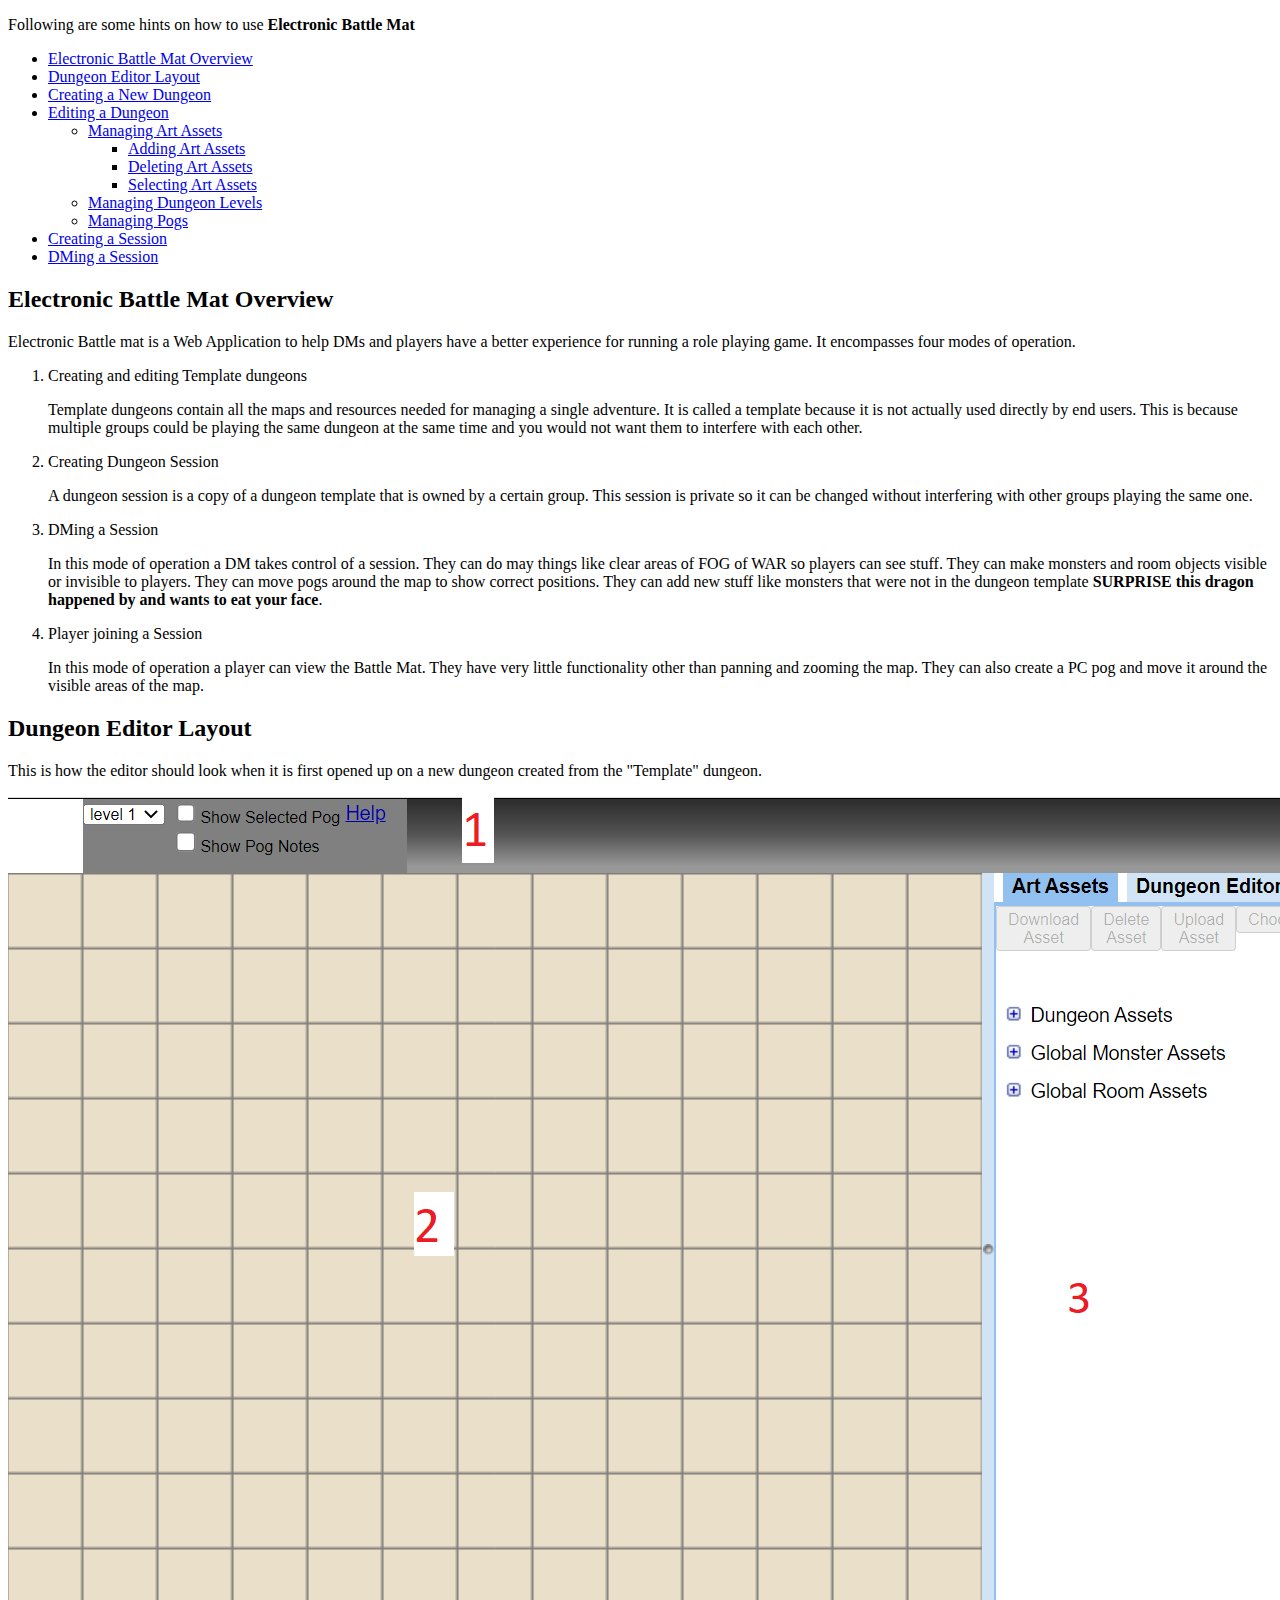
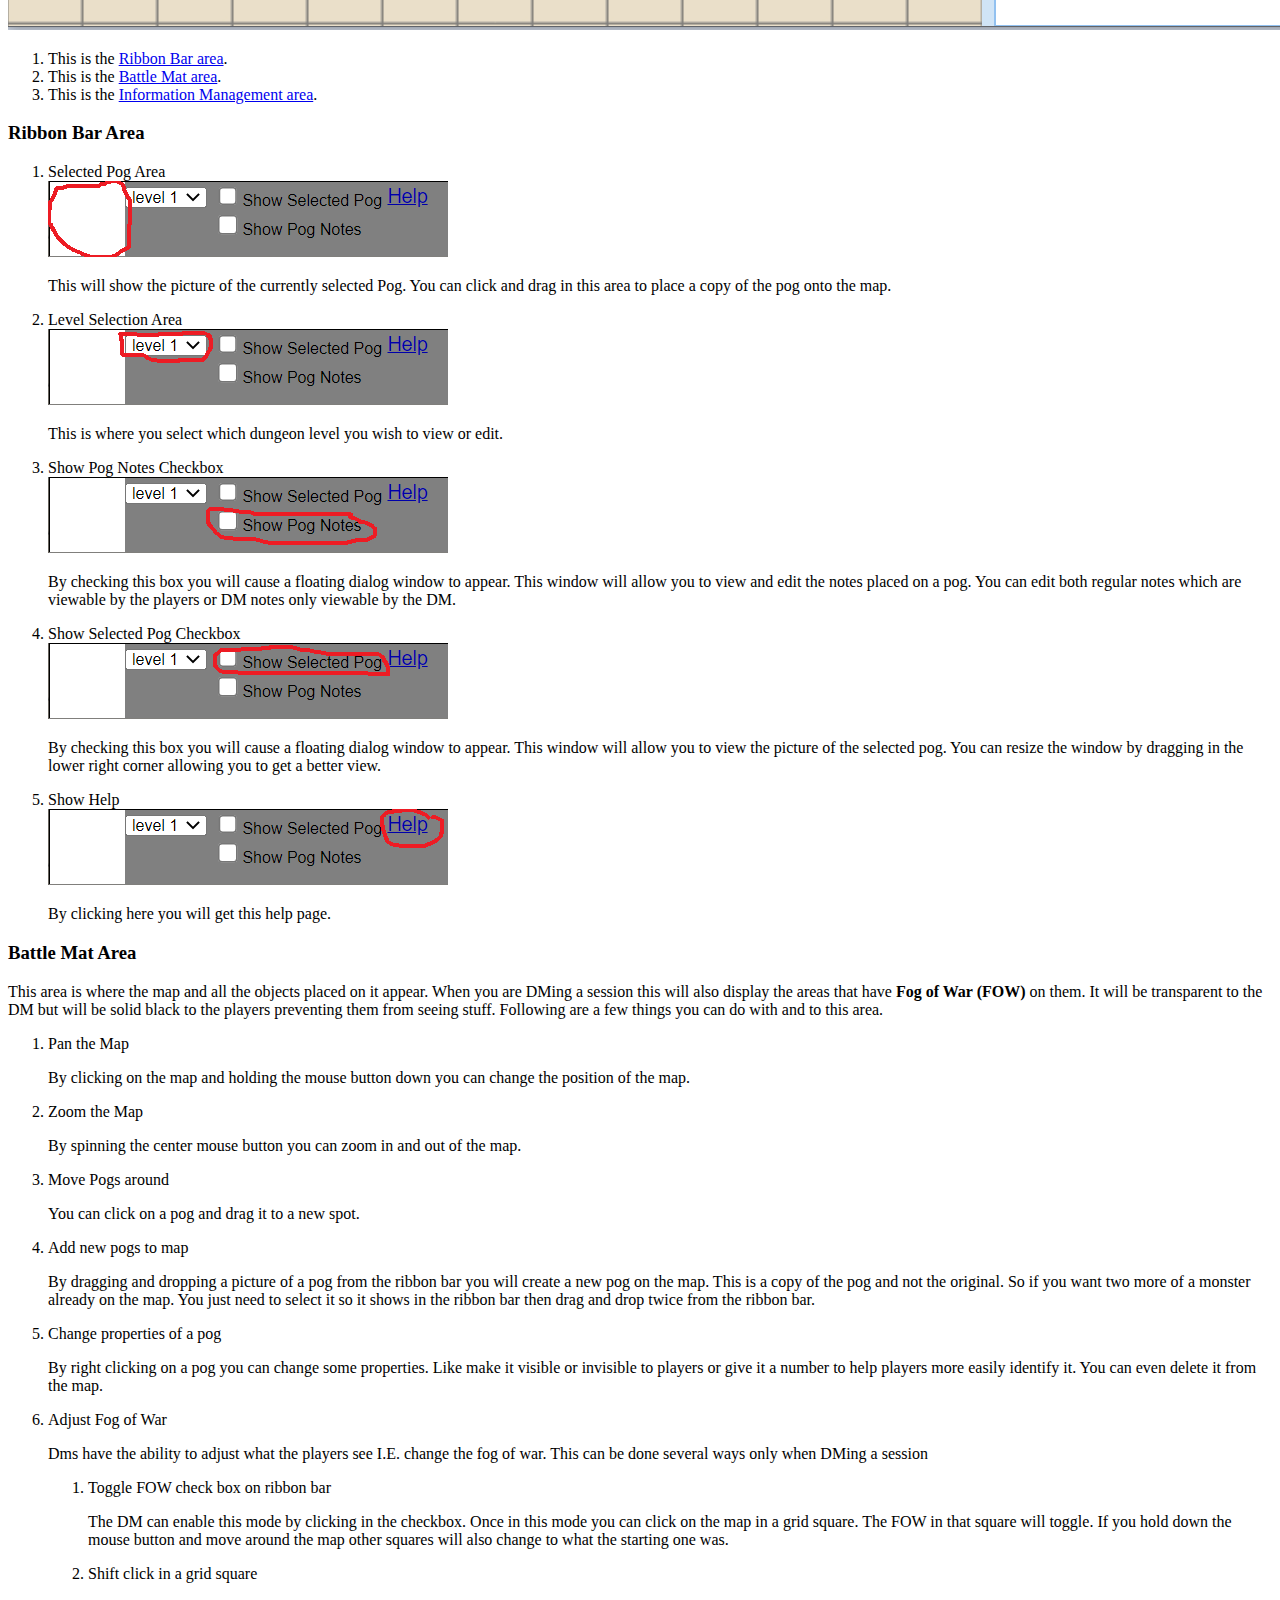
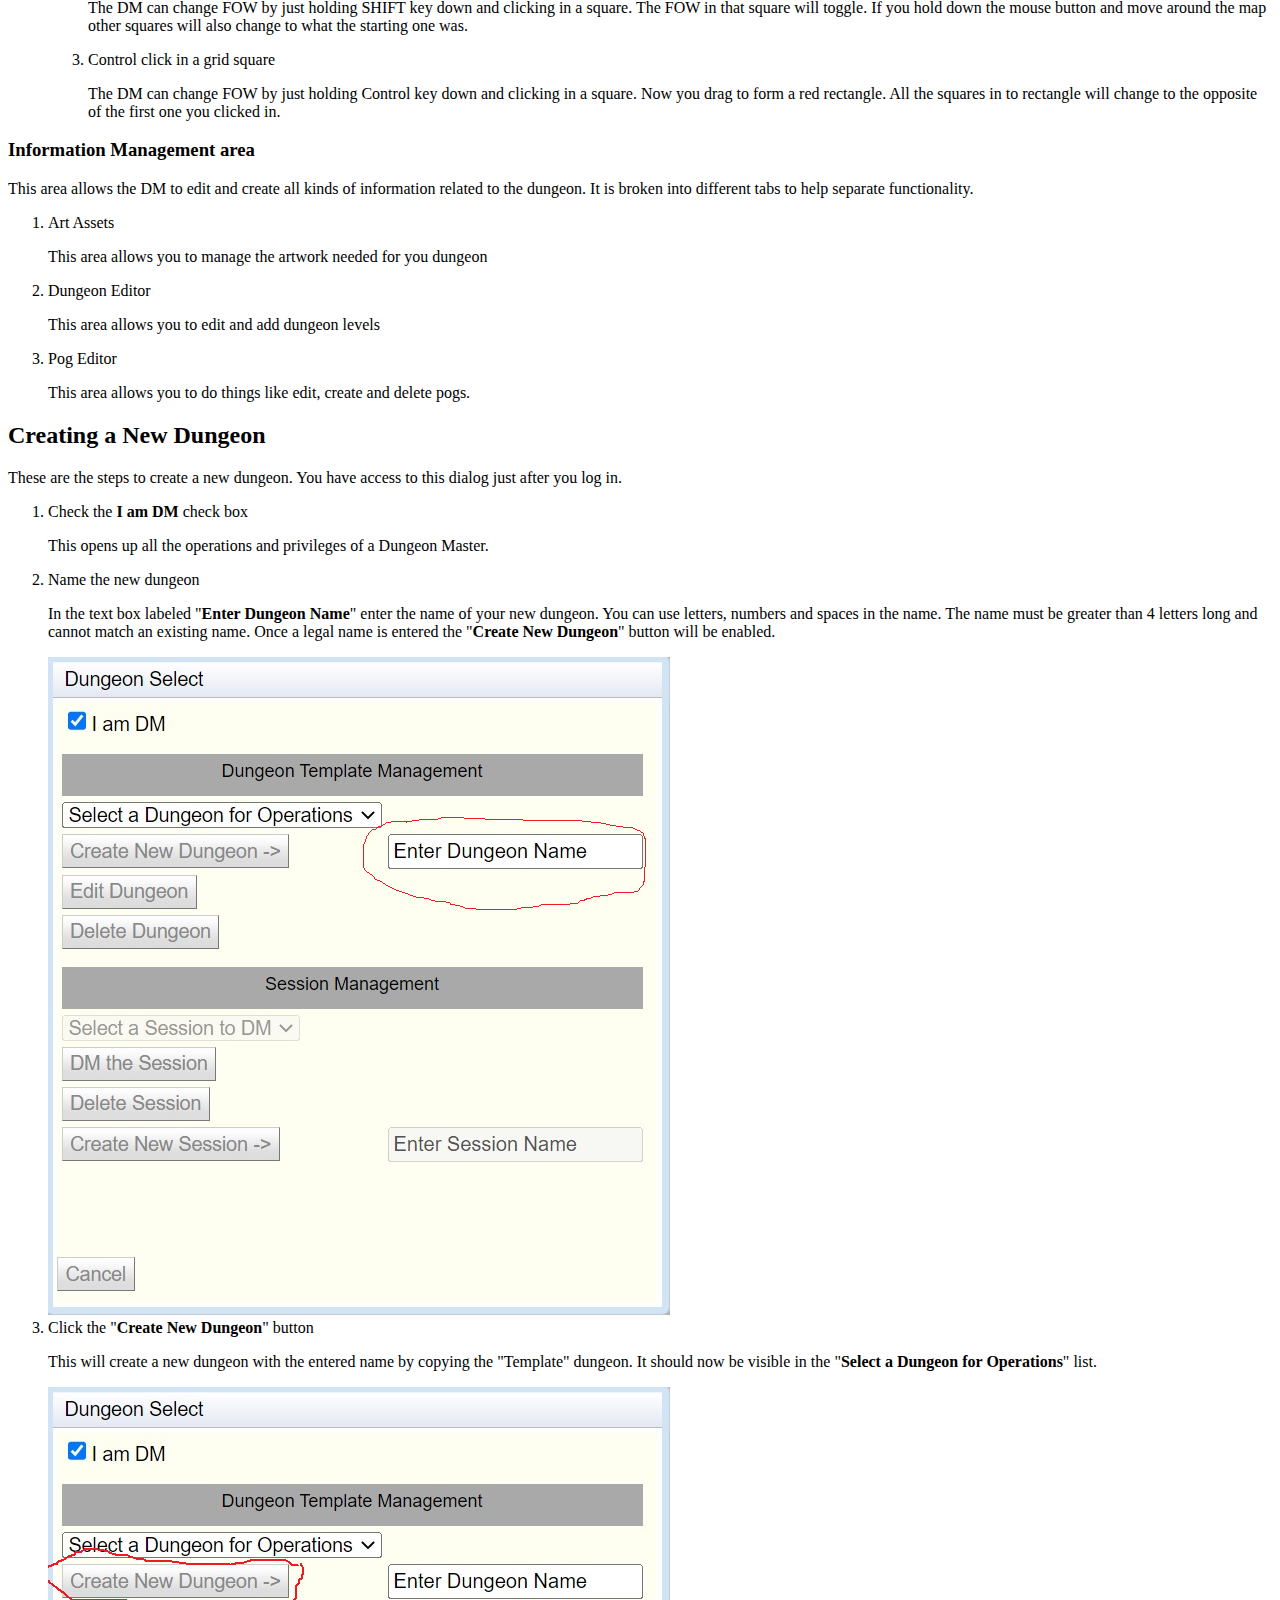
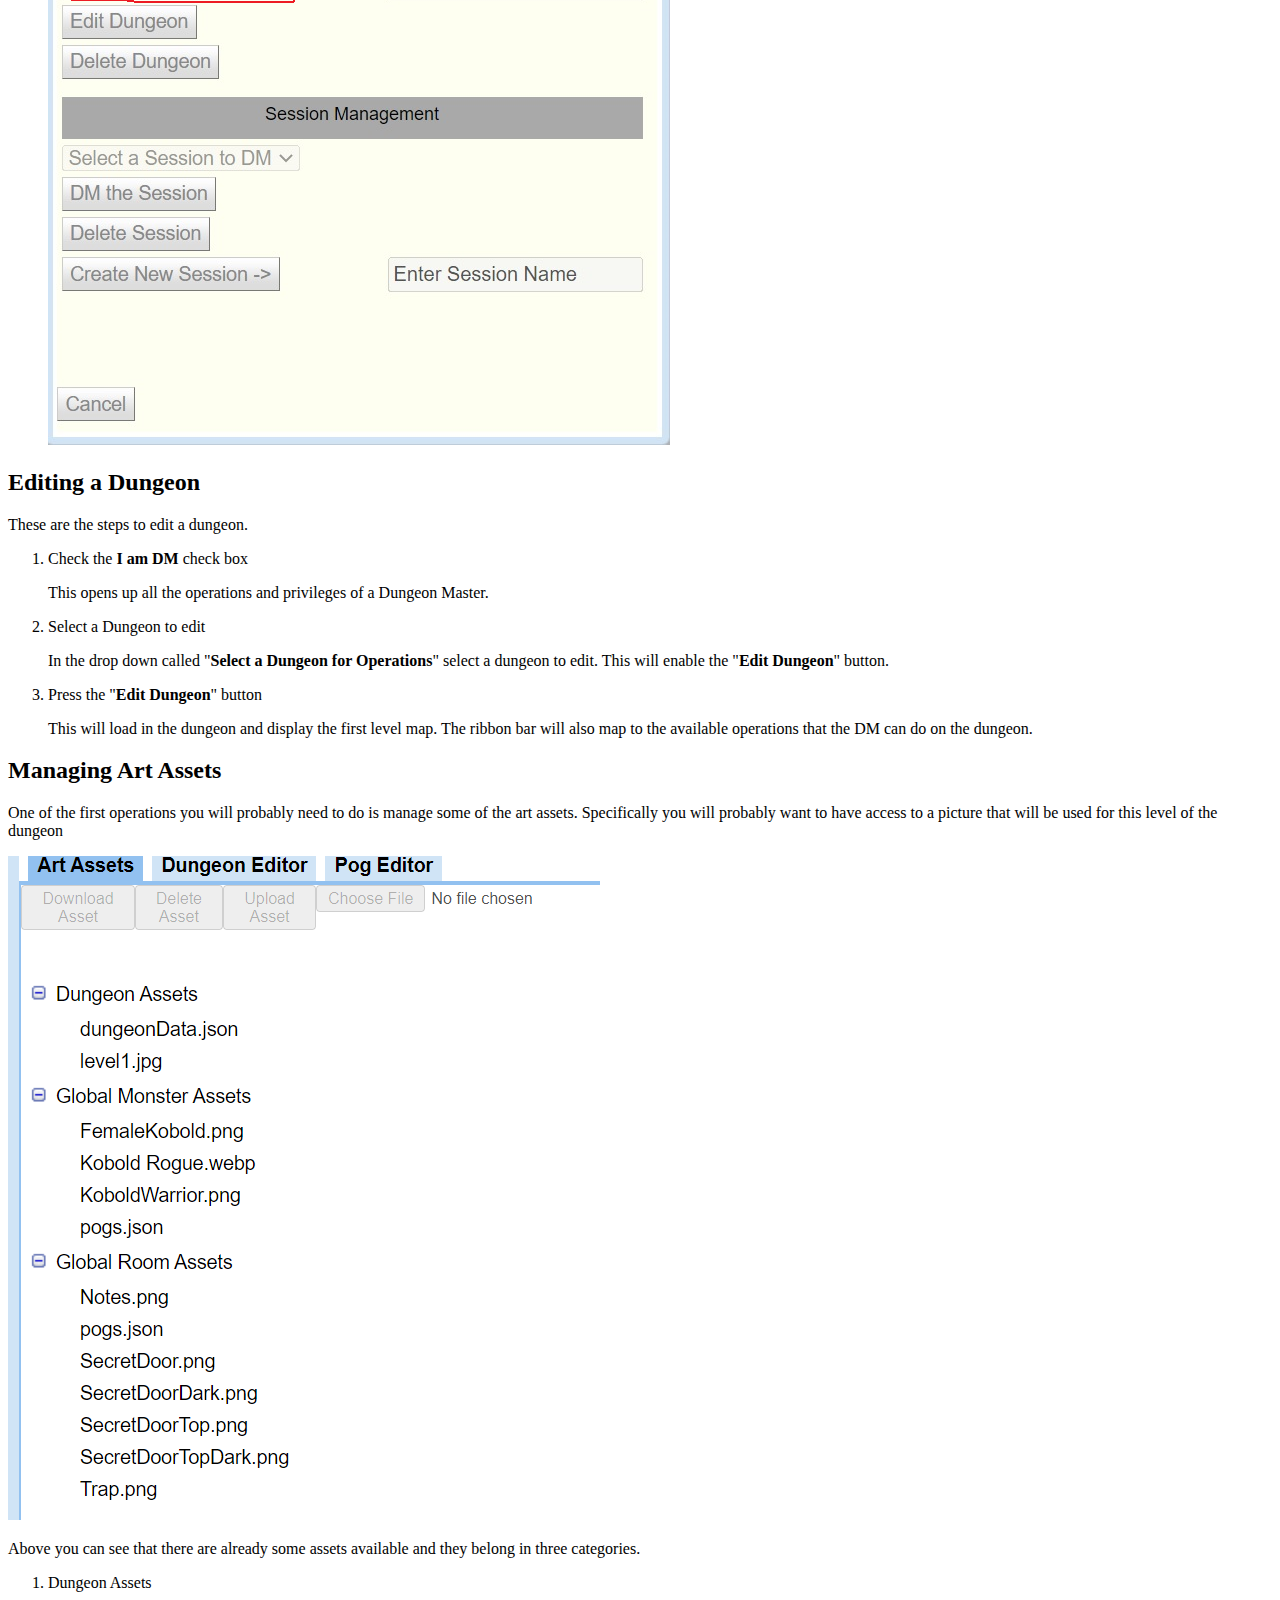
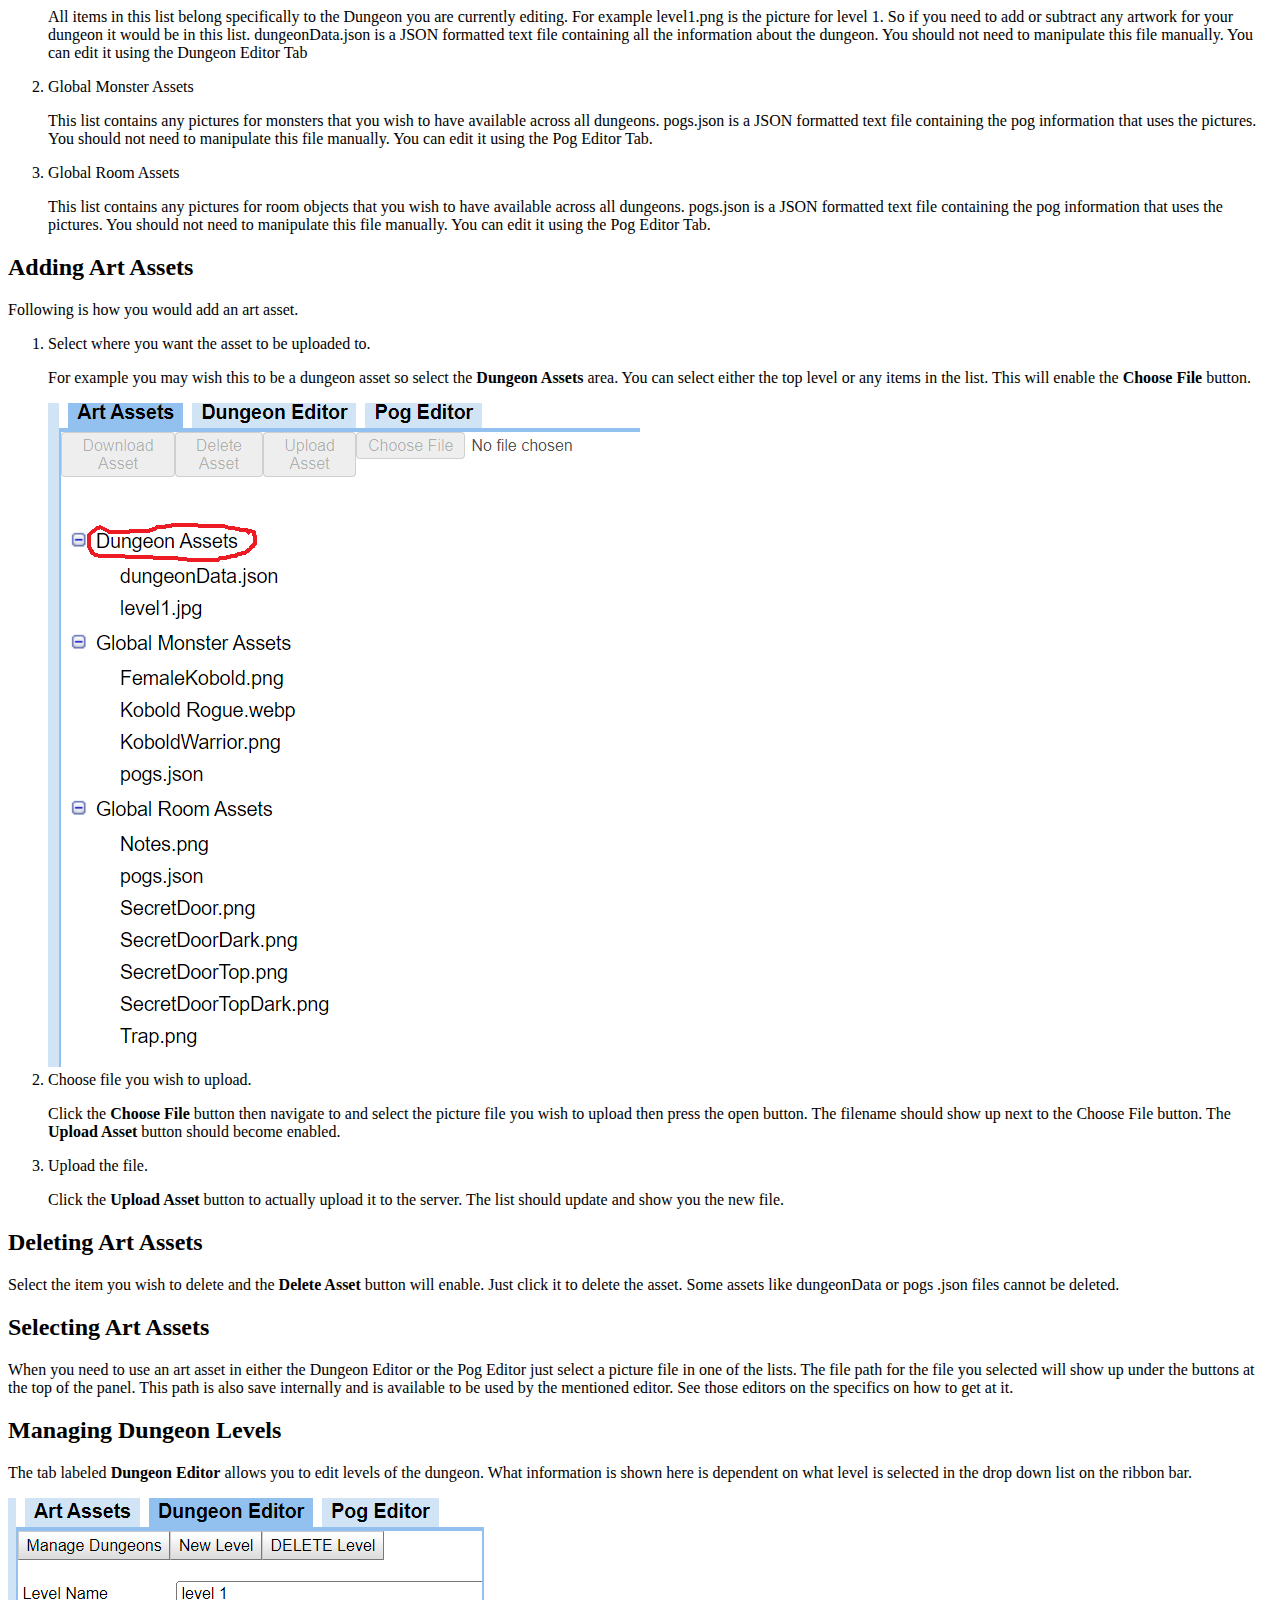
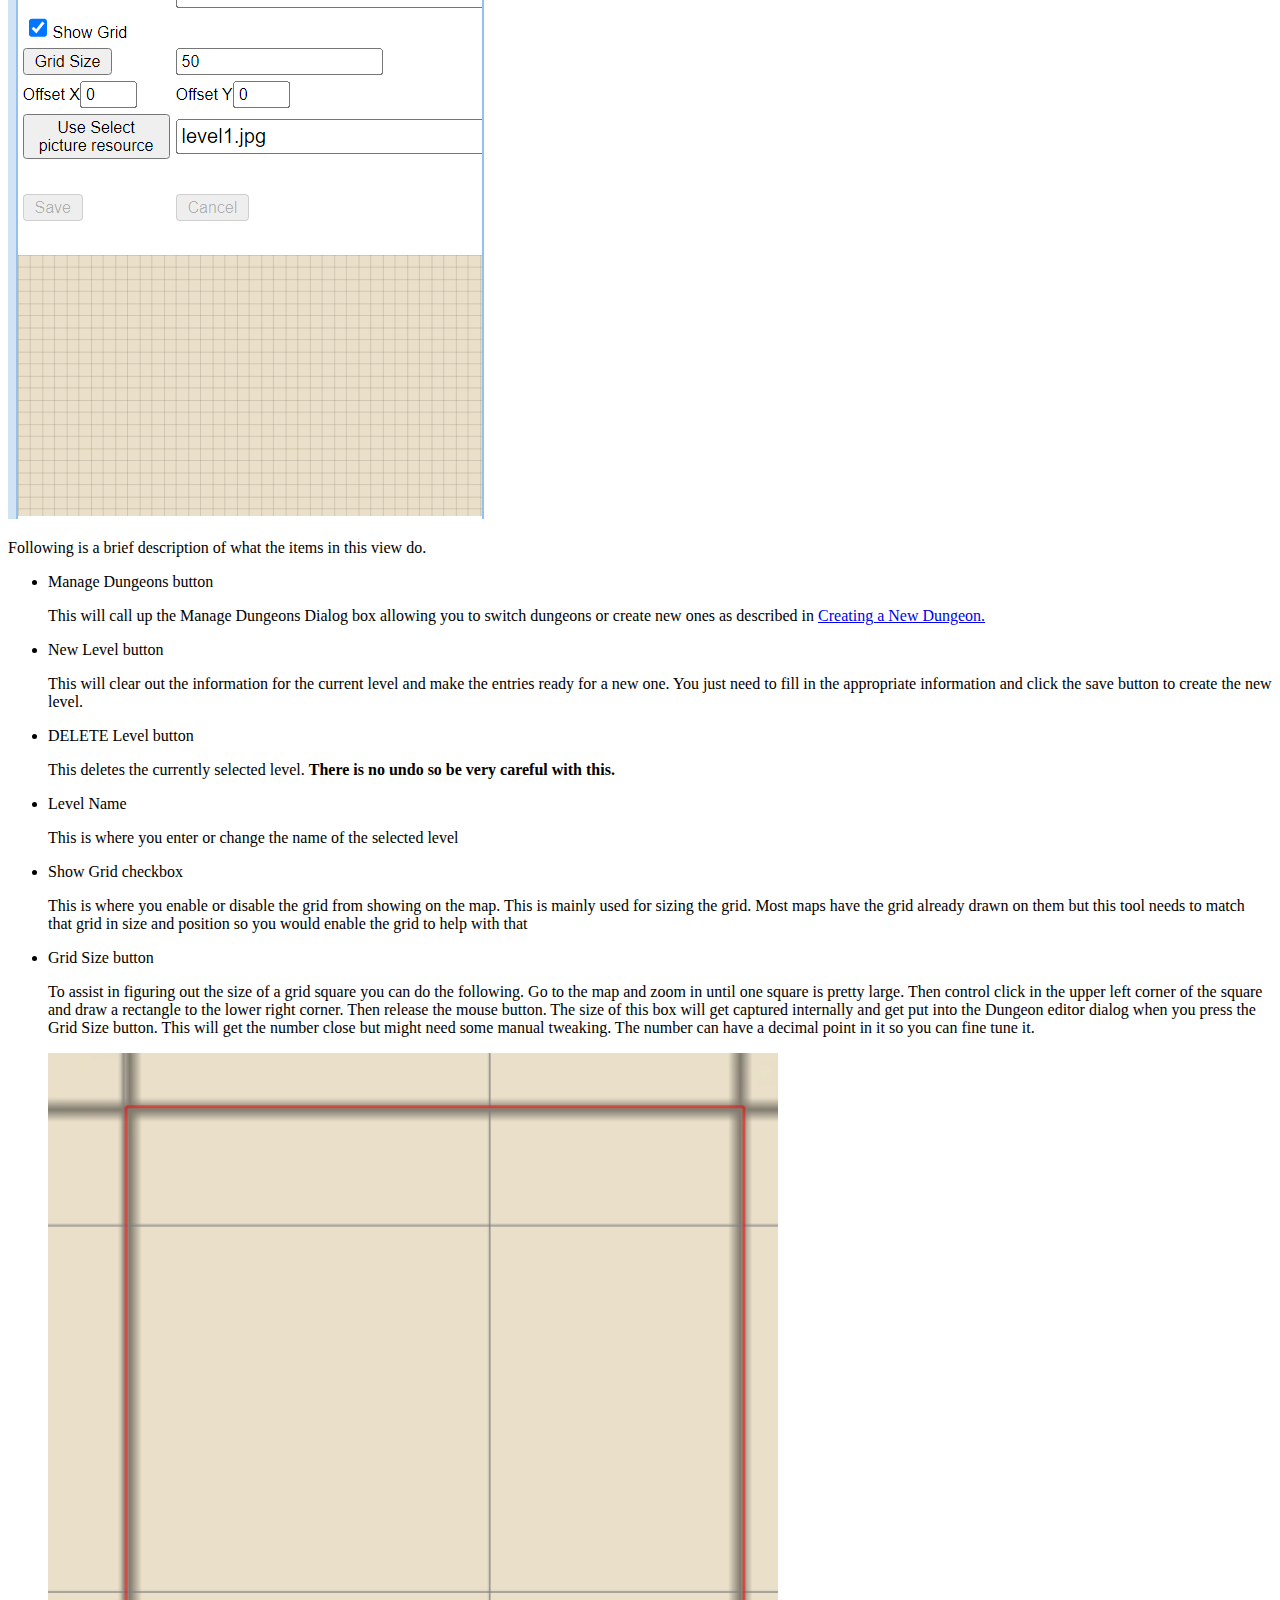
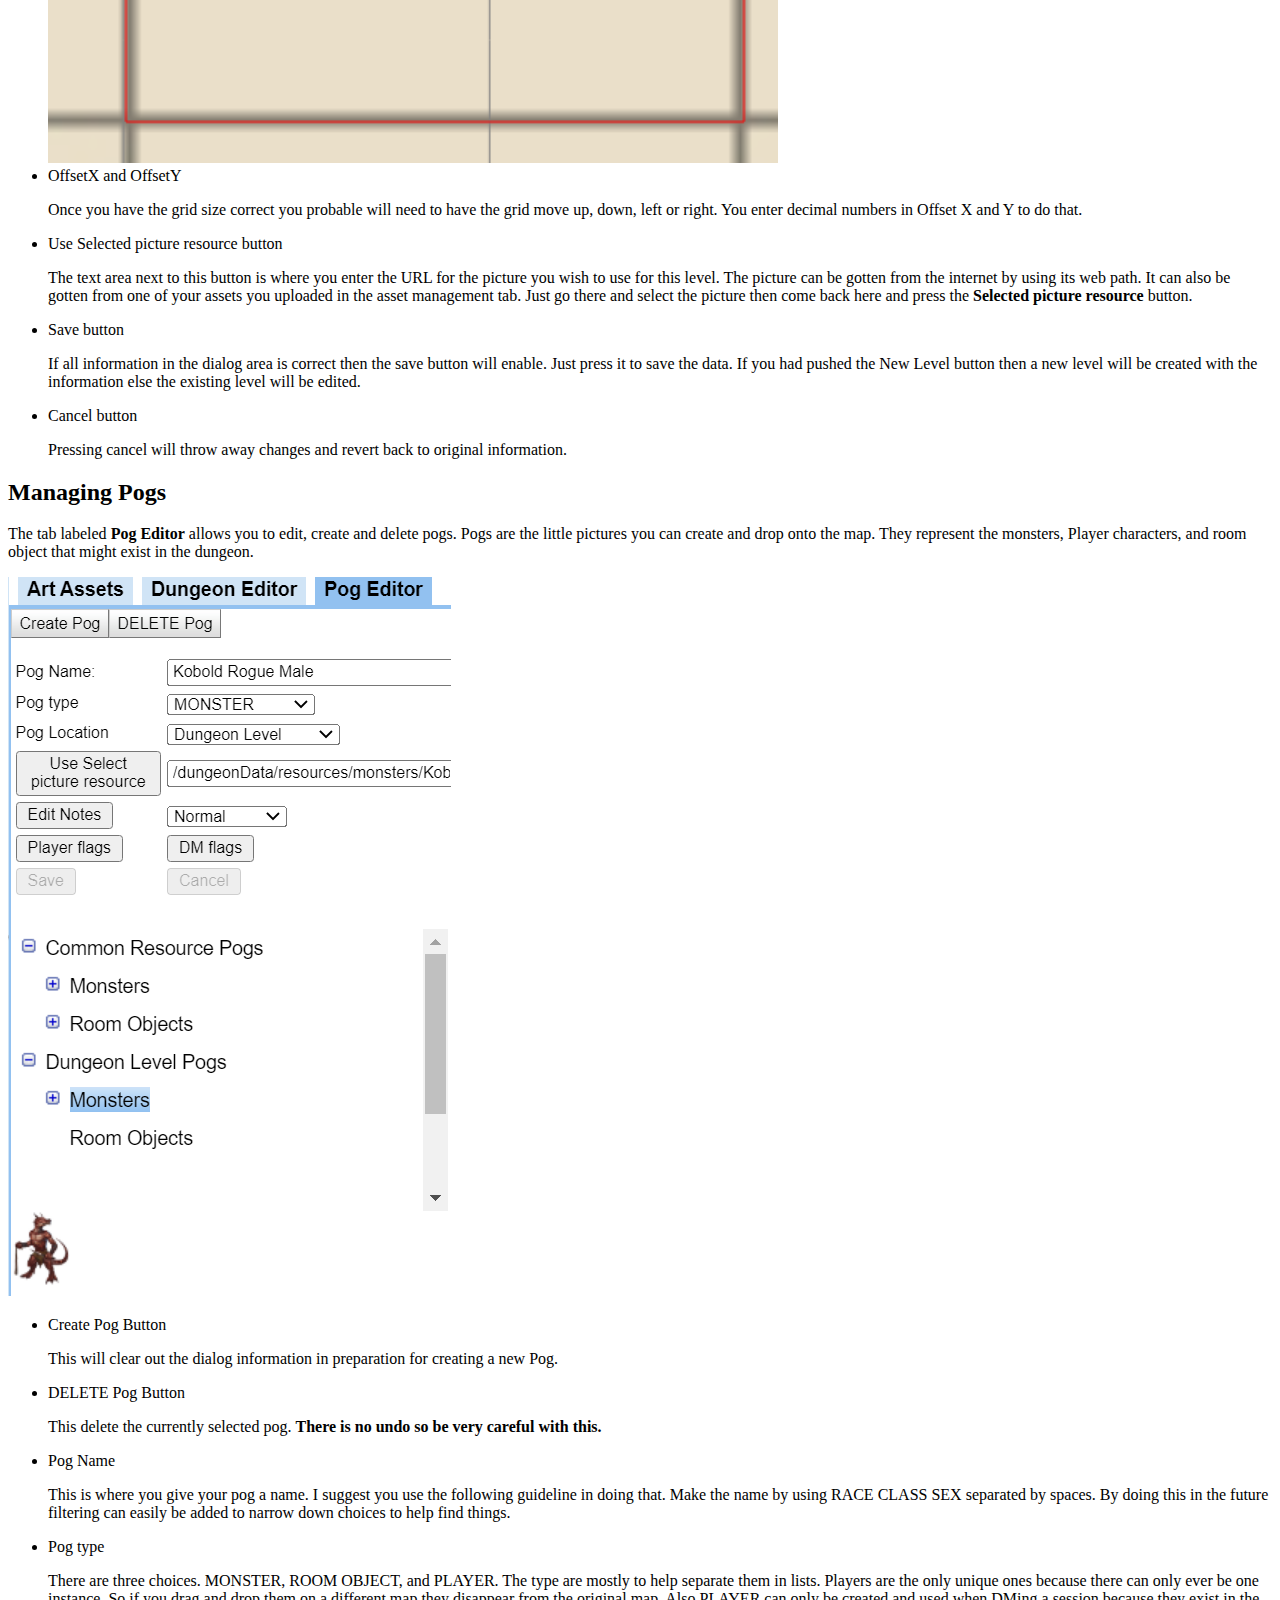
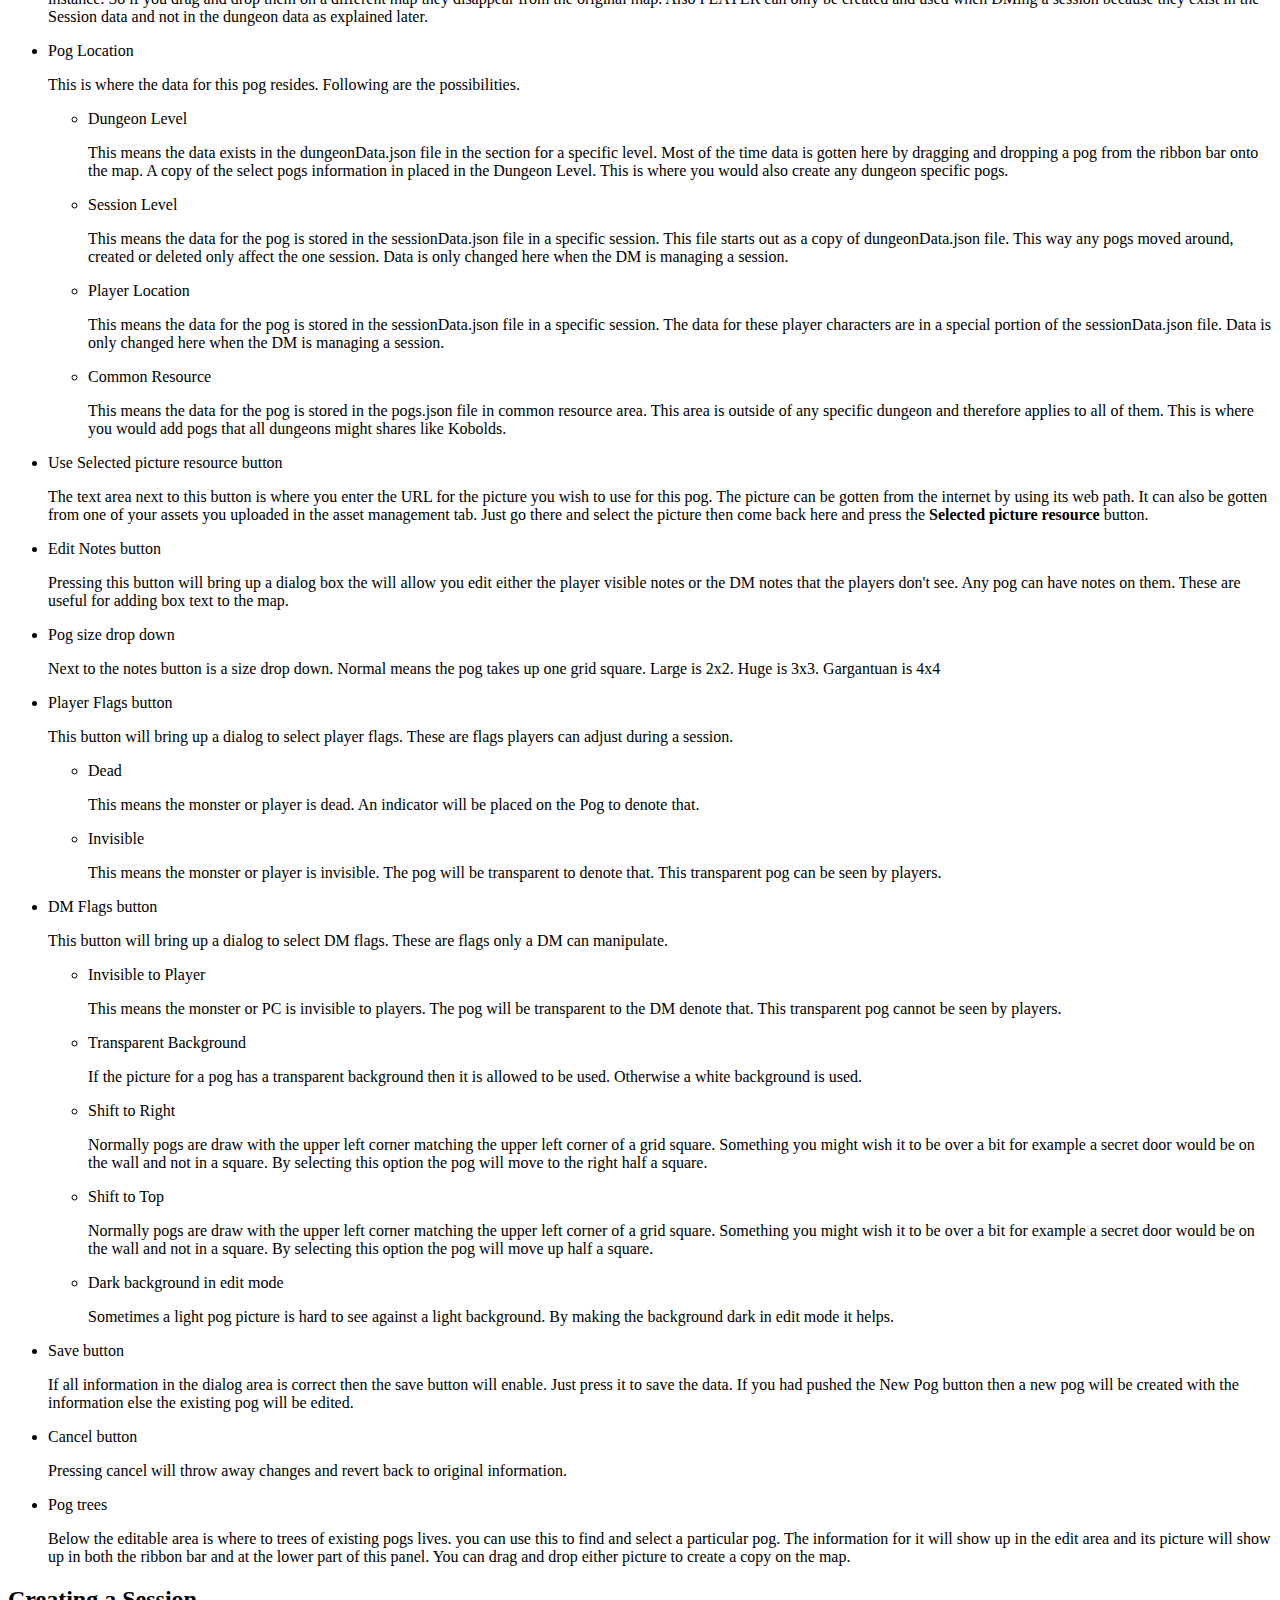
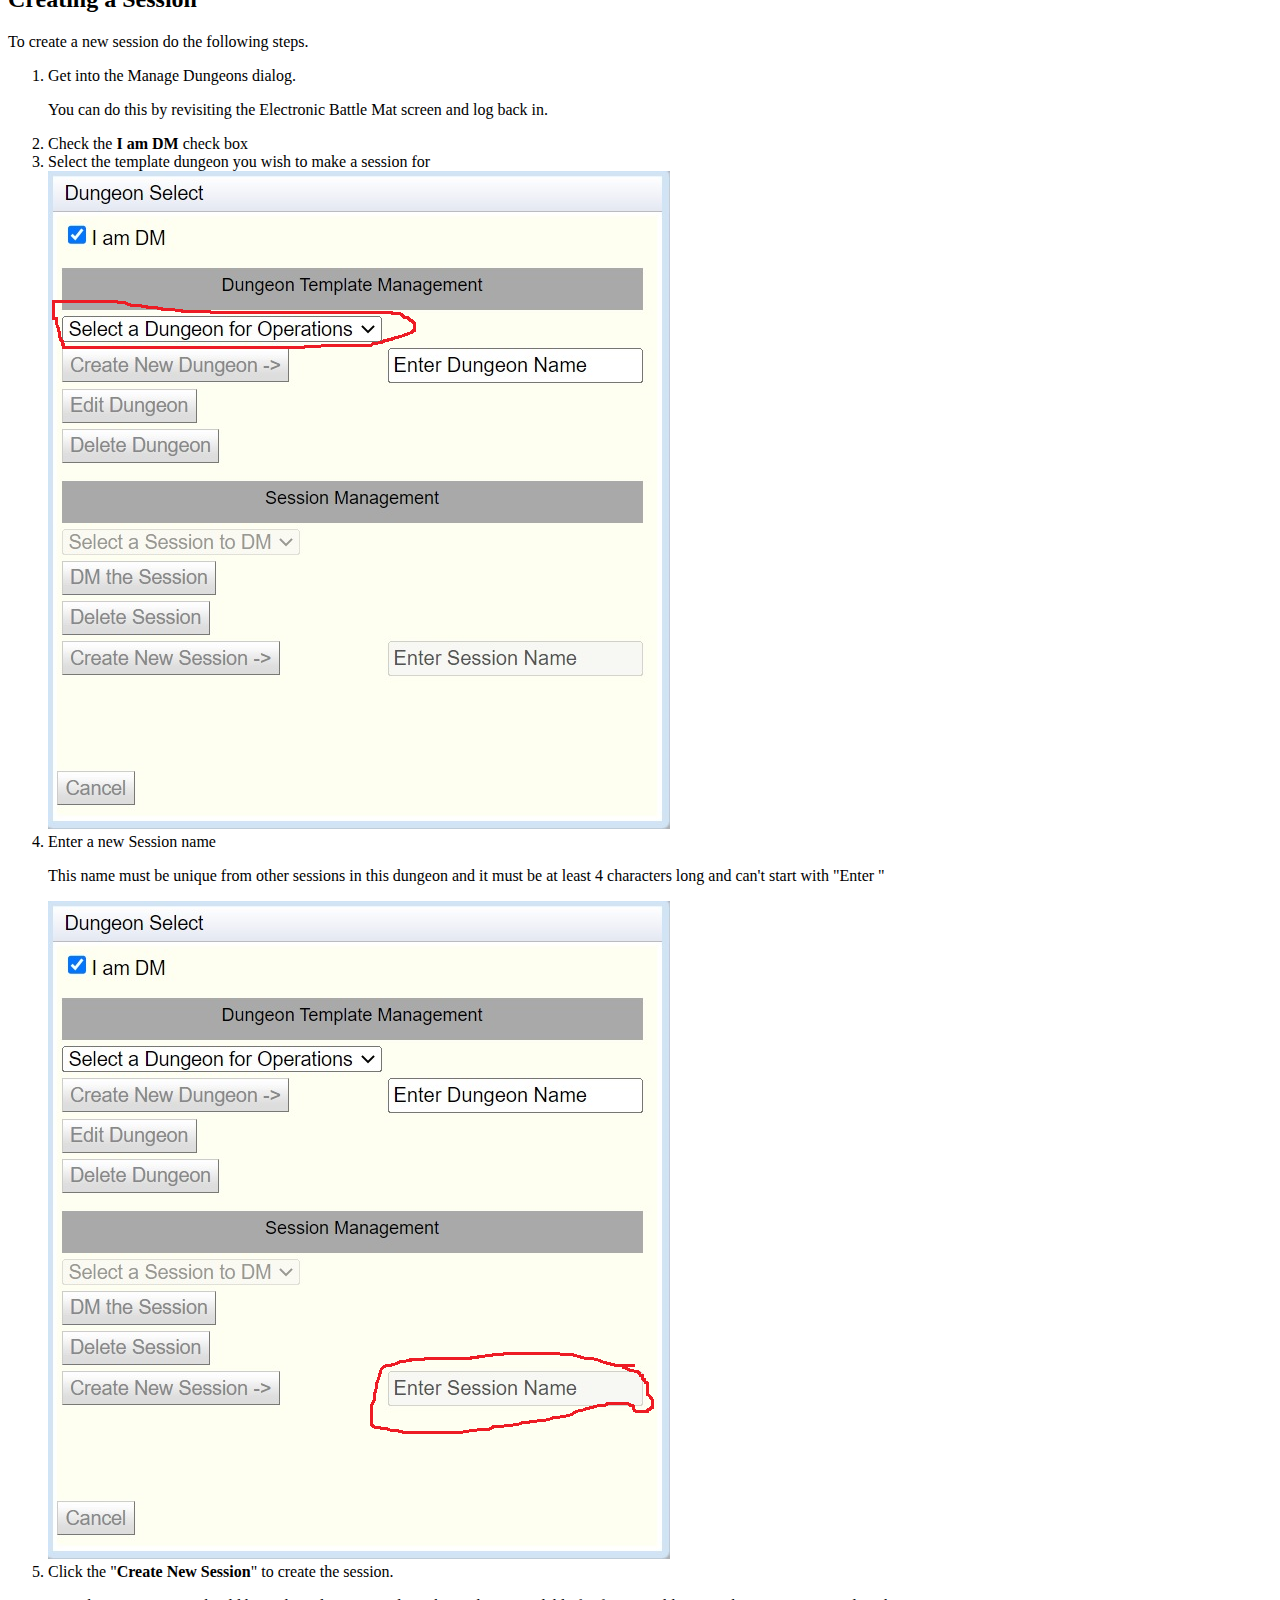
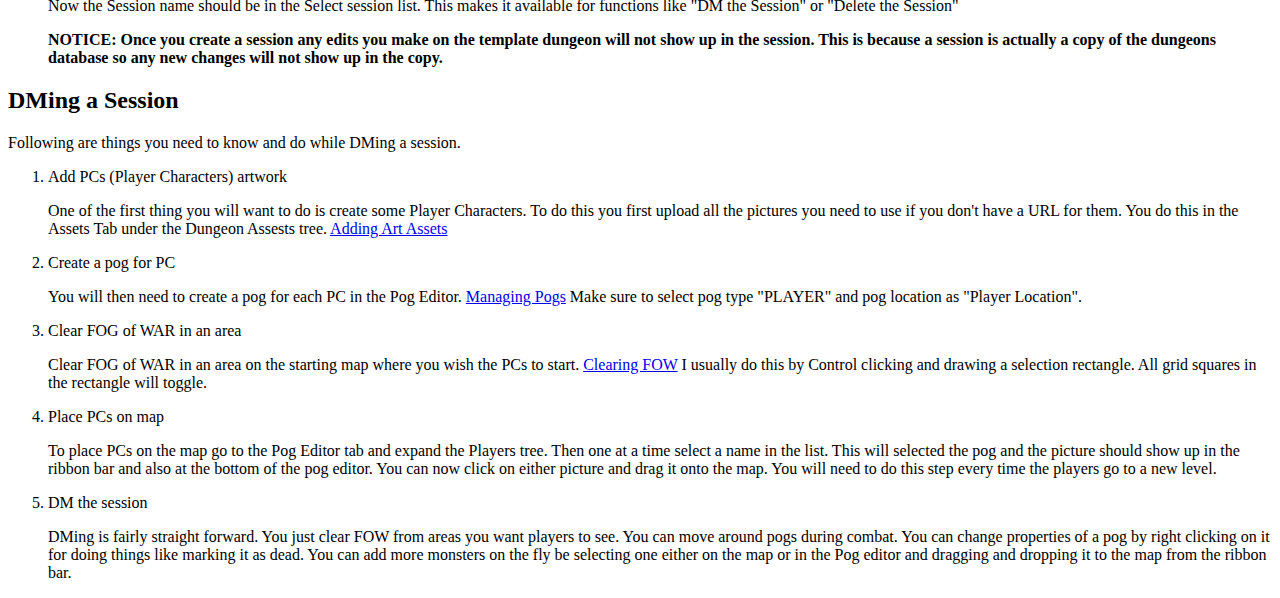
<file: src/main/webapp/help.html>
<!DOCTYPE html>
<html>
<head>
<meta charset="ISO-8859-1">
<title>Insert title here</title>
</head>
<body>
	<div>
		<p>
			Following are some hints on how to use <b>Electronic Battle Mat</b>
		</p>
		<p>
		<ul>
			<li><a href="#Overview">Electronic Battle Mat Overview</a></li>
			<li><a href="#DungeonEditorLayout>">Dungeon Editor Layout</a></li>
			<li><a href="#CreateNewDungeon">Creating a New Dungeon</a></li>
			<li><a href="#EditDungeon">Editing a Dungeon</a></li>
			<ul>
				<li><a href="#ManageArtAssets">Managing Art Assets</a></li>
				<ul>
					<li><a href="#AddingArtAssets">Adding Art Assets</a></li>
					<li><a href="#DeletingArtAssets">Deleting Art Assets</a></li>
					<li><a href="#SelectingArtAssets">Selecting Art Assets</a></li>
				</ul>
				<li><a href="#ManageDungeonLevels">Managing Dungeon Levels</a></li>
				<li><a href="#ManagePogs">Managing Pogs</a></li>
			</ul>
			<li><a href="#CreatingaSession">Creating a Session</a></li>
			<li><a href="#DMingaSession">DMing a Session</a></li>
		</ul>
		</p>
	</div>


	<h2 id="Overview">Electronic Battle Mat Overview</h2>
	<p>Electronic Battle mat is a Web Application to help DMs and
		players have a better experience for running a role playing game. It
		encompasses four modes of operation.
	<ol>
		<li>Creating and editing Template dungeons</li>
		<p>Template dungeons contain all the maps and resources needed for
			managing a single adventure. It is called a template because it is
			not actually used directly by end users. This is because multiple
			groups could be playing the same dungeon at the same time and you
			would not want them to interfere with each other.</p>
		<li>Creating Dungeon Session</li>
		<p>A dungeon session is a copy of a dungeon template that is owned
			by a certain group. This session is private so it can be changed
			without interfering with other groups playing the same one.</p>
		<li>DMing a Session</li>
		<p>
			In this mode of operation a DM takes control of a session. They can
			do may things like clear areas of FOG of WAR so players can see
			stuff. They can make monsters and room objects visible or invisible
			to players. They can move pogs around the map to show correct
			positions. They can add new stuff like monsters that were not in the
			dungeon template <b>SURPRISE this dragon happened by and wants to
				eat your face</b>.
		</p>
		<li>Player joining a Session</li>
		<p>In this mode of operation a player can view the Battle Mat.
			They have very little functionality other than panning and zooming
			the map. They can also create a PC pog and move it around the visible
			areas of the map.</p>
	</ol>


	<h2 id="DungeonEditorLayout>">Dungeon Editor Layout</h2>
	<p>This is how the editor should look when it is first opened up on
		a new dungeon created from the "Template" dungeon.</p>
	<img src="help/DungeonEditor.png">
	<ol>
		<li>This is the <a href="#RibbonBar">Ribbon Bar area</a>.
		</li>
		<li>This is the <a href="#BattleMat">Battle Mat area</a>.
		</li>
		<li>This is the <a href="#InformationManagement">Information
				Management area</a>.
		</li>
	</ol>
	<h3 id="RibbonBar">Ribbon Bar Area</h3>
	<ol>
		<li>Selected Pog Area</li>
		<img src="help/RibbonBar1.png">
		<p>This will show the picture of the currently selected Pog. You
			can click and drag in this area to place a copy of the pog onto the
			map.</p>
		<li>Level Selection Area</li>
		<img src="help/RibbonBar2.png">
		<p>This is where you select which dungeon level you wish to view
			or edit.</p>
		<li>Show Pog Notes Checkbox</li>
		<img src="help/RibbonBar3.png">
		<p>By checking this box you will cause a floating dialog window to
			appear. This window will allow you to view and edit the notes placed
			on a pog. You can edit both regular notes which are viewable by the
			players or DM notes only viewable by the DM.</p>
		<li>Show Selected Pog Checkbox</li>
		<img src="help/RibbonBar4.png">
		<p>By checking this box you will cause a floating dialog window to
			appear. This window will allow you to view the picture of the
			selected pog. You can resize the window by dragging in the lower
			right corner allowing you to get a better view.</p>
		<li>Show Help</li>
		<img src="help/RibbonBar5.png">
		<p>By clicking here you will get this help page.</p>
	</ol>
	<h3 id="BattleMat">Battle Mat Area</h3>
	<p>
		This area is where the map and all the objects placed on it appear.
		When you are DMing a session this will also display the areas that
		have <b>Fog of War (FOW)</b> on them. It will be transparent to the DM
		but will be solid black to the players preventing them from seeing
		stuff. Following are a few things you can do with and to this area.
	</p>
	<ol>
		<li>Pan the Map</li>
		<p>By clicking on the map and holding the mouse button down you
			can change the position of the map.</p>
		<li>Zoom the Map</li>
		<p>By spinning the center mouse button you can zoom in and out of
			the map.</p>
		<li>Move Pogs around</li>
		<p>You can click on a pog and drag it to a new spot.</p>
		<li>Add new pogs to map</li>
		<p>By dragging and dropping a picture of a pog from the ribbon bar
			you will create a new pog on the map. This is a copy of the pog and
			not the original. So if you want two more of a monster already on the
			map. You just need to select it so it shows in the ribbon bar then
			drag and drop twice from the ribbon bar.</p>
		<li>Change properties of a pog</li>
		<p>By right clicking on a pog you can change some properties. Like
			make it visible or invisible to players or give it a number to help
			players more easily identify it. You can even delete it from the map.</p>
		<li>Adjust Fog of War</li>
		<p id="ClearingFOW">Dms have the ability to adjust what the
			players see I.E. change the fog of war. This can be done several ways
			only when DMing a session</p>
		<ol>
			<li>Toggle FOW check box on ribbon bar</li>
			<p>The DM can enable this mode by clicking in the checkbox. Once
				in this mode you can click on the map in a grid square. The FOW in
				that square will toggle. If you hold down the mouse button and move
				around the map other squares will also change to what the starting
				one was.</p>
			<li>Shift click in a grid square</li>
			<p>The DM can change FOW by just holding SHIFT key down and
				clicking in a square. The FOW in that square will toggle. If you
				hold down the mouse button and move around the map other squares
				will also change to what the starting one was.</p>
			<li>Control click in a grid square</li>
			<p>The DM can change FOW by just holding Control key down and
				clicking in a square. Now you drag to form a red rectangle. All the
				squares in to rectangle will change to the opposite of the first one
				you clicked in.</p>
		</ol>
	</ol>
	<h3 id="InformationManagement">Information Management area</h3>
	<p>This area allows the DM to edit and create all kinds of
		information related to the dungeon. It is broken into different tabs
		to help separate functionality.</p>
	<ol>
		<li>Art Assets</li>
		<p>This area allows you to manage the artwork needed for you
			dungeon</p>
		<li>Dungeon Editor</li>
		<p>This area allows you to edit and add dungeon levels</p>
		<li>Pog Editor</li>
		<p>This area allows you to do things like edit, create and delete
			pogs.</p>
	</ol>


	<h2 id="CreateNewDungeon">Creating a New Dungeon</h2>
	<p>These are the steps to create a new dungeon. You have access to
		this dialog just after you log in.</p>
	<ol>
		<li>Check the <b>I am DM</b> check box
		</li>
		<p>This opens up all the operations and privileges of a Dungeon
			Master.</p>
		<li>Name the new dungeon</li>
		<p>
			In the text box labeled "<b>Enter Dungeon Name</b>&quot; enter the
			name of your new dungeon. You can use letters, numbers and spaces in
			the name. The name must be greater than 4 letters long and cannot
			match an existing name. Once a legal name is entered the &quot;<b>Create
				New Dungeon</b>&quot; button will be enabled.
		</p>
		<img src="help/ManageDungeons2.png">
		<li>Click the &quot;<b>Create New Dungeon</b>&quot; button
			<p>
				This will create a new dungeon with the entered name by copying the
				"Template" dungeon. It should now be visible in the &quot;<b>Select
					a Dungeon for Operations</b>&quot; list.
			</p> <img src="help/ManageDungeons7.png">
		</li>
	</ol>


	<h2 id="EditDungeon">Editing a Dungeon</h2>
	<p>These are the steps to edit a dungeon.</p>
	<ol>
		<li>Check the <b>I am DM</b> check box
		</li>
		<p>This opens up all the operations and privileges of a Dungeon
			Master.</p>
		<li>Select a Dungeon to edit</li>
		<p>
			In the drop down called &quot;<b>Select a Dungeon for Operations</b>&quot;
			select a dungeon to edit. This will enable the &quot;<b>Edit
				Dungeon</b>&quot; button.
		</p>
		<li>Press the &quot;<b>Edit Dungeon</b>&quot; button
		</li>
		<p>This will load in the dungeon and display the first level map.
			The ribbon bar will also map to the available operations that the DM
			can do on the dungeon.</p>
	</ol>



	<h2 id="ManageArtAssets">Managing Art Assets</h2>
	<p>One of the first operations you will probably need to do is
		manage some of the art assets. Specifically you will probably want to
		have access to a picture that will be used for this level of the
		dungeon</p>
	<img src="help/ArtAssets1.png">
	<p>Above you can see that there are already some assets available
		and they belong in three categories.</p>
	<ol>
		<li>Dungeon Assets</li>
		<p>All items in this list belong specifically to the Dungeon you
			are currently editing. For example level1.png is the picture for
			level 1. So if you need to add or subtract any artwork for your
			dungeon it would be in this list. dungeonData.json is a JSON
			formatted text file containing all the information about the dungeon.
			You should not need to manipulate this file manually. You can edit it
			using the Dungeon Editor Tab</p>
		<li>Global Monster Assets</li>
		<p>This list contains any pictures for monsters that you wish to
			have available across all dungeons. pogs.json is a JSON formatted
			text file containing the pog information that uses the pictures. You
			should not need to manipulate this file manually. You can edit it
			using the Pog Editor Tab.</p>
		<li>Global Room Assets</li>
		<p>This list contains any pictures for room objects that you wish
			to have available across all dungeons. pogs.json is a JSON formatted
			text file containing the pog information that uses the pictures. You
			should not need to manipulate this file manually. You can edit it
			using the Pog Editor Tab.</p>
	</ol>

	<h2 id="AddingArtAssets">Adding Art Assets</h2>
	<p>Following is how you would add an art asset.</p>
	<ol>
		<li>Select where you want the asset to be uploaded to.</li>
		<p>
			For example you may wish this to be a dungeon asset so select the <b>Dungeon
				Assets</b> area. You can select either the top level or any items in the
			list. This will enable the <b>Choose File</b> button.
		</p>
		<img src="help/ArtAssets2.png">
		<li>Choose file you wish to upload.</li>
		<p>
			Click the <b>Choose File</b> button then navigate to and select the
			picture file you wish to upload then press the open button. The
			filename should show up next to the Choose File button. The <b>Upload
				Asset</b> button should become enabled.
		</p>
		<li>Upload the file.</li>
		<p>
			Click the <b>Upload Asset</b> button to actually upload it to the
			server. The list should update and show you the new file.
		</p>
	</ol>

	<h2 id="DeletingArtAssets">Deleting Art Assets</h2>
	<p>
		Select the item you wish to delete and the <b>Delete Asset</b> button
		will enable. Just click it to delete the asset. Some assets like
		dungeonData or pogs .json files cannot be deleted.
	</p>

	<h2 id="SelectingArtAssets">Selecting Art Assets</h2>
	<p>When you need to use an art asset in either the Dungeon Editor
		or the Pog Editor just select a picture file in one of the lists. The
		file path for the file you selected will show up under the buttons at
		the top of the panel. This path is also save internally and is
		available to be used by the mentioned editor. See those editors on the
		specifics on how to get at it.</p>

	<h2 id="ManageDungeonLevels">Managing Dungeon Levels</h2>
	<p>
		The tab labeled <b>Dungeon Editor</b> allows you to edit levels of the
		dungeon. What information is shown here is dependent on what level is
		selected in the drop down list on the ribbon bar.
	</p>
	<img src="help/DungeonEditor1.png">
	<p>Following is a brief description of what the items in this view
		do.</p>
	<ul>
		<li>Manage Dungeons button</li>
		<p>
			This will call up the Manage Dungeons Dialog box allowing you to
			switch dungeons or create new ones as described in <a
				href="#CreateNewDungeon">Creating a New Dungeon.</a>
		</p>
		<li>New Level button</li>
		<p>This will clear out the information for the current level and
			make the entries ready for a new one. You just need to fill in the
			appropriate information and click the save button to create the new
			level.</p>
		<li>DELETE Level button</li>
		<p>
			This deletes the currently selected level. <b>There is no undo so
				be very careful with this.</b>
		</p>
		<li>Level Name</li>
		<p>This is where you enter or change the name of the selected
			level</p>
		<li>Show Grid checkbox</li>
		<p>This is where you enable or disable the grid from showing on
			the map. This is mainly used for sizing the grid. Most maps have the
			grid already drawn on them but this tool needs to match that grid in
			size and position so you would enable the grid to help with that</p>
		<li>Grid Size button</li>
		<p>To assist in figuring out the size of a grid square you can do
			the following. Go to the map and zoom in until one square is pretty
			large. Then control click in the upper left corner of the square and
			draw a rectangle to the lower right corner. Then release the mouse
			button. The size of this box will get captured internally and get put
			into the Dungeon editor dialog when you press the Grid Size button.
			This will get the number close but might need some manual tweaking.
			The number can have a decimal point in it so you can fine tune it.</p>
		<img src="help/DungeonEditor2.png">
		<li>OffsetX and OffsetY</li>
		<p>Once you have the grid size correct you probable will need to
			have the grid move up, down, left or right. You enter decimal numbers
			in Offset X and Y to do that.</p>
		<li>Use Selected picture resource button</li>
		<p>
			The text area next to this button is where you enter the URL for the
			picture you wish to use for this level. The picture can be gotten
			from the internet by using its web path. It can also be gotten from
			one of your assets you uploaded in the asset management tab. Just go
			there and select the picture then come back here and press the <b>Selected
				picture resource</b> button.
		</p>
		<li>Save button</li>
		<p>If all information in the dialog area is correct then the save
			button will enable. Just press it to save the data. If you had pushed
			the New Level button then a new level will be created with the
			information else the existing level will be edited.</p>
		<li>Cancel button</li>
		<p>Pressing cancel will throw away changes and revert back to
			original information.</p>
	</ul>

	<h2 id="ManagePogs">Managing Pogs</h2>
	<p>
		The tab labeled <b>Pog Editor</b> allows you to edit, create and
		delete pogs. Pogs are the little pictures you can create and drop onto
		the map. They represent the monsters, Player characters, and room
		object that might exist in the dungeon.
	</p>
	<img src="help/PogEditor1.png">
	<ul>
		<li>Create Pog Button</li>
		<p>This will clear out the dialog information in preparation for
			creating a new Pog.</p>
		<li>DELETE Pog Button</li>
		<p>
			This delete the currently selected pog. <b>There is no undo so be
				very careful with this.</b>
		</p>
		<li>Pog Name</li>
		<p>
			This is where you give your pog a name. I suggest you use the
			following guideline in doing that. Make the name by using RACE CLASS
			SEX separated by spaces. By doing this in the future filtering can
			easily be added to narrow down choices to help find things.</b>
		</p>
		<li>Pog type</li>
		<p>
			There are three choices. MONSTER, ROOM OBJECT, and PLAYER. The type
			are mostly to help separate them in lists. Players are the only
			unique ones because there can only ever be one instance. So if you
			drag and drop them on a different map they disappear from the
			original map. Also PLAYER can only be created and used when DMing a
			session because they exist in the Session data and not in the dungeon
			data as explained later.</b>
		</p>
		<li>Pog Location</li>
		<p>This is where the data for this pog resides. Following are the
			possibilities.</p>
		<ul>
			<li>Dungeon Level</li>
			<p>This means the data exists in the dungeonData.json file in the
				section for a specific level. Most of the time data is gotten here
				by dragging and dropping a pog from the ribbon bar onto the map. A
				copy of the select pogs information in placed in the Dungeon Level.
				This is where you would also create any dungeon specific pogs.</p>
			<li>Session Level</li>
			<p>This means the data for the pog is stored in the
				sessionData.json file in a specific session. This file starts out as
				a copy of dungeonData.json file. This way any pogs moved around,
				created or deleted only affect the one session. Data is only changed
				here when the DM is managing a session.</p>
			<li>Player Location</li>
			<p>This means the data for the pog is stored in the
				sessionData.json file in a specific session. The data for these
				player characters are in a special portion of the sessionData.json
				file. Data is only changed here when the DM is managing a session.</p>
			<li>Common Resource</li>
			<p>This means the data for the pog is stored in the pogs.json
				file in common resource area. This area is outside of any specific
				dungeon and therefore applies to all of them. This is where you
				would add pogs that all dungeons might shares like Kobolds.</p>
		</ul>
		<li>Use Selected picture resource button</li>
		<p>
			The text area next to this button is where you enter the URL for the
			picture you wish to use for this pog. The picture can be gotten from
			the internet by using its web path. It can also be gotten from one of
			your assets you uploaded in the asset management tab. Just go there
			and select the picture then come back here and press the <b>Selected
				picture resource</b> button.
		</p>
		<li>Edit Notes button</li>
		<p>Pressing this button will bring up a dialog box the will allow
			you edit either the player visible notes or the DM notes that the
			players don't see. Any pog can have notes on them. These are useful
			for adding box text to the map.</p>
		<li>Pog size drop down</li>
		<p>Next to the notes button is a size drop down. Normal means the
			pog takes up one grid square. Large is 2x2. Huge is 3x3. Gargantuan
			is 4x4</p>
		<li>Player Flags button</li>
		<p>This button will bring up a dialog to select player flags.
			These are flags players can adjust during a session.</p>
		<ul>
			<li>Dead</li>
			<p>This means the monster or player is dead. An indicator will be
				placed on the Pog to denote that.</p>
			<li>Invisible</li>
			<p>This means the monster or player is invisible. The pog will be
				transparent to denote that. This transparent pog can be seen by
				players.</p>
		</ul>
		<li>DM Flags button</li>
		<p>This button will bring up a dialog to select DM flags. These
			are flags only a DM can manipulate.</p>
		<ul>
			<li>Invisible to Player</li>
			<p>This means the monster or PC is invisible to players. The pog
				will be transparent to the DM denote that. This transparent pog
				cannot be seen by players.</p>
			<li>Transparent Background</li>
			<p>If the picture for a pog has a transparent background then it
				is allowed to be used. Otherwise a white background is used.</p>
			<li>Shift to Right</li>
			<p>Normally pogs are draw with the upper left corner matching the
				upper left corner of a grid square. Something you might wish it to
				be over a bit for example a secret door would be on the wall and not
				in a square. By selecting this option the pog will move to the right
				half a square.</p>
			<li>Shift to Top</li>
			<p>Normally pogs are draw with the upper left corner matching the
				upper left corner of a grid square. Something you might wish it to
				be over a bit for example a secret door would be on the wall and not
				in a square. By selecting this option the pog will move up half a
				square.</p>
			<li>Dark background in edit mode</li>
			<p>Sometimes a light pog picture is hard to see against a light
				background. By making the background dark in edit mode it helps.</p>
		</ul>
		<li>Save button</li>
		<p>If all information in the dialog area is correct then the save
			button will enable. Just press it to save the data. If you had pushed
			the New Pog button then a new pog will be created with the
			information else the existing pog will be edited.</p>
		<li>Cancel button</li>
		<p>Pressing cancel will throw away changes and revert back to
			original information.</p>
		<li>Pog trees</li>
		<p>Below the editable area is where to trees of existing pogs
			lives. you can use this to find and select a particular pog. The
			information for it will show up in the edit area and its picture will
			show up in both the ribbon bar and at the lower part of this panel.
			You can drag and drop either picture to create a copy on the map.</p>
	</ul>

	<h2 id="CreatingaSession">Creating a Session</h2>
	<p>To create a new session do the following steps.</p>
	<ol>
		<li>Get into the Manage Dungeons dialog.</li>
		<p>You can do this by revisiting the Electronic Battle Mat screen
			and log back in.</p>
		<li>Check the <b>I am DM</b> check box
		<li>Select the template dungeon you wish to make a session for</li>
		<img src="help/ManageDungeons.png">
		<li>Enter a new Session name</li>
		<p>This name must be unique from other sessions in this dungeon
			and it must be at least 4 characters long and can't start with "Enter
			"</p>
		<img src="help/ManageDungeons3.png">
		<li>Click the &quot;<b>Create New Session</b>&quot; to create the
			session.
		</li>
		<p>Now the Session name should be in the Select session list. This
			makes it available for functions like "DM the Session" or "Delete the
			Session"</p>
		<p>
			<b>NOTICE: Once you create a session any edits you make on the
				template dungeon will not show up in the session. This is because a
				session is actually a copy of the dungeons database so any new
				changes will not show up in the copy.</b>
		</p>
	</ol>
	<h2 id="DMingaSession">DMing a Session</h2>
	<p>Following are things you need to know and do while DMing a
		session.</p>
	<ol>
		<li>Add PCs (Player Characters) artwork</li>
		<p>
			One of the first thing you will want to do is create some Player
			Characters. To do this you first upload all the pictures you need to
			use if you don't have a URL for them. You do this in the Assets Tab
			under the Dungeon Assests tree. <a href="#AddingArtAssets">Adding
				Art Assets</a>
		</p>
		<li>Create a pog for PC</li>
		<p>
			You will then need to create a pog for each PC in the Pog Editor. <a
				href="#ManagePogs">Managing Pogs</a> Make sure to select pog type
			"PLAYER" and pog location as "Player Location".
		</p>
		<li>Clear FOG of WAR in an area</li>
		<p>
			Clear FOG of WAR in an area on the starting map where you wish the
			PCs to start. <a href="ClearingFOW">Clearing FOW</a> I usually do
			this by Control clicking and drawing a selection rectangle. All grid
			squares in the rectangle will toggle.
		</p>
		<li>Place PCs on map</li>
		<p>To place PCs on the map go to the Pog Editor tab and expand the
			Players tree. Then one at a time select a name in the list. This will
			selected the pog and the picture should show up in the ribbon bar and
			also at the bottom of the pog editor. You can now click on either
			picture and drag it onto the map. You will need to do this step every
			time the players go to a new level.</p>
		<li>DM the session</li>
		<p>DMing is fairly straight forward. You just clear FOW from areas
			you want players to see. You can move around pogs during combat. You
			can change properties of a pog by right clicking on it for doing
			things like marking it as dead. You can add more monsters on the fly
			be selecting one either on the map or in the Pog editor and dragging
			and dropping it to the map from the ribbon bar.</p>
	</ol>

</body>
</html>
</file>
